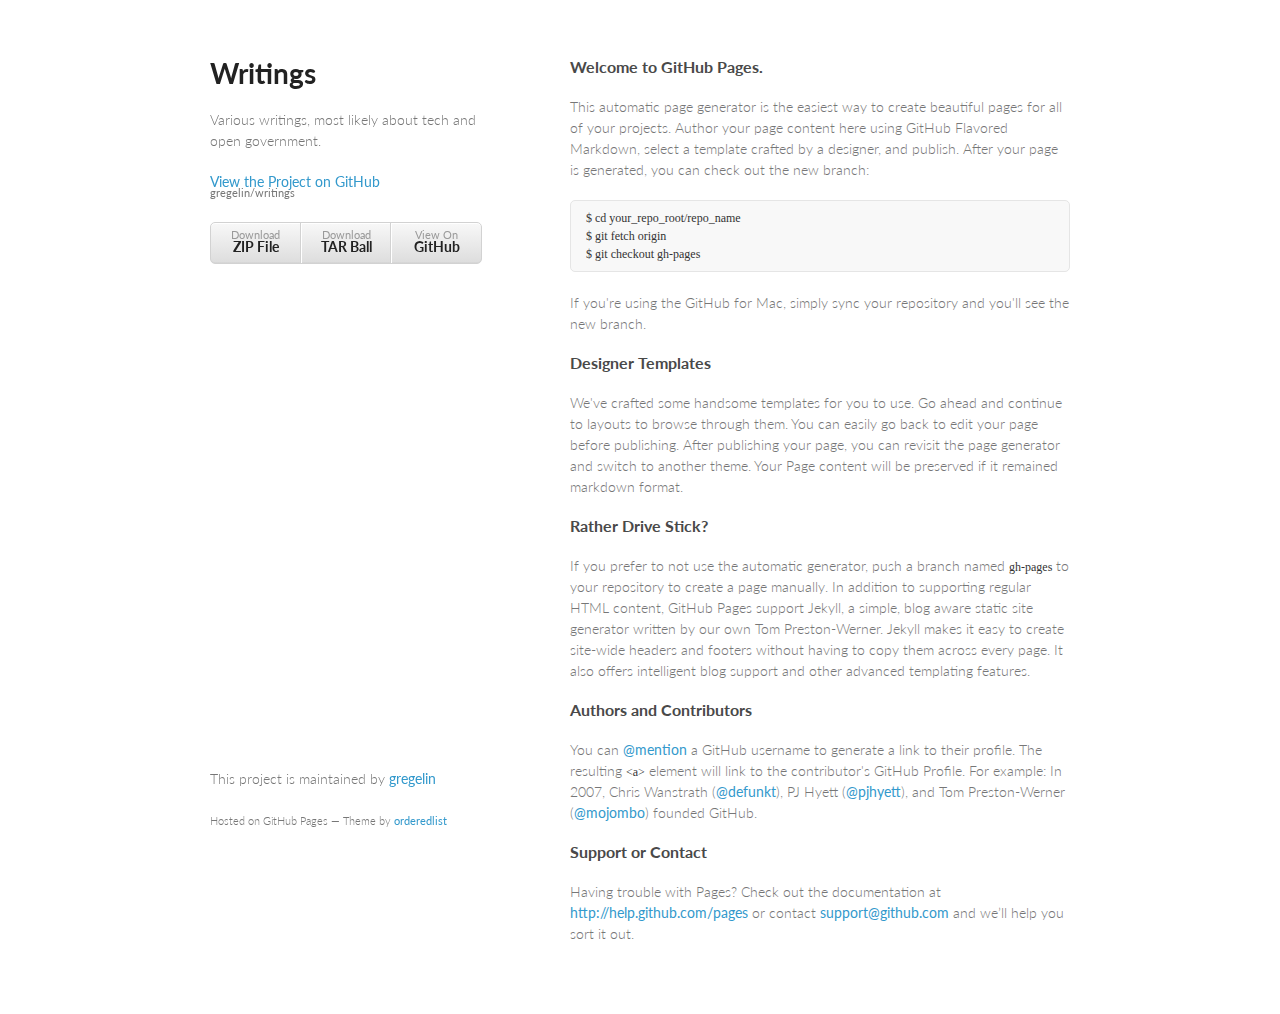
<file: index.html>
<!doctype html>
<html>
  <head>
    <meta charset="utf-8">
    <meta http-equiv="X-UA-Compatible" content="chrome=1">
    <title>Writings by gregelin</title>

    <link rel="stylesheet" href="stylesheets/styles.css">
    <link rel="stylesheet" href="stylesheets/pygment_trac.css">
    <meta name="viewport" content="width=device-width, initial-scale=1, user-scalable=no">
    <!--[if lt IE 9]>
    <script src="//html5shiv.googlecode.com/svn/trunk/html5.js"></script>
    <![endif]-->
  </head>
  <body>
    <div class="wrapper">
      <header>
        <h1>Writings</h1>
        <p>Various writings, most likely about tech and open government.</p>

        <p class="view"><a href="https://github.com/gregelin/writings">View the Project on GitHub <small>gregelin/writings</small></a></p>


        <ul>
          <li><a href="https://github.com/gregelin/writings/zipball/master">Download <strong>ZIP File</strong></a></li>
          <li><a href="https://github.com/gregelin/writings/tarball/master">Download <strong>TAR Ball</strong></a></li>
          <li><a href="https://github.com/gregelin/writings">View On <strong>GitHub</strong></a></li>
        </ul>
      </header>
      <section>
        <h3>Welcome to GitHub Pages.</h3>

<p>This automatic page generator is the easiest way to create beautiful pages for all of your projects. Author your page content here using GitHub Flavored Markdown, select a template crafted by a designer, and publish. After your page is generated, you can check out the new branch:</p>

<pre><code>$ cd your_repo_root/repo_name
$ git fetch origin
$ git checkout gh-pages
</code></pre>

<p>If you're using the GitHub for Mac, simply sync your repository and you'll see the new branch.</p>

<h3>Designer Templates</h3>

<p>We've crafted some handsome templates for you to use. Go ahead and continue to layouts to browse through them. You can easily go back to edit your page before publishing. After publishing your page, you can revisit the page generator and switch to another theme. Your Page content will be preserved if it remained markdown format.</p>

<h3>Rather Drive Stick?</h3>

<p>If you prefer to not use the automatic generator, push a branch named <code>gh-pages</code> to your repository to create a page manually. In addition to supporting regular HTML content, GitHub Pages support Jekyll, a simple, blog aware static site generator written by our own Tom Preston-Werner. Jekyll makes it easy to create site-wide headers and footers without having to copy them across every page. It also offers intelligent blog support and other advanced templating features.</p>

<h3>Authors and Contributors</h3>

<p>You can <a href="https://github.com/blog/821" class="user-mention">@mention</a> a GitHub username to generate a link to their profile. The resulting <code>&lt;a&gt;</code> element will link to the contributor's GitHub Profile. For example: In 2007, Chris Wanstrath (<a href="https://github.com/defunkt" class="user-mention">@defunkt</a>), PJ Hyett (<a href="https://github.com/pjhyett" class="user-mention">@pjhyett</a>), and Tom Preston-Werner (<a href="https://github.com/mojombo" class="user-mention">@mojombo</a>) founded GitHub.</p>

<h3>Support or Contact</h3>

<p>Having trouble with Pages? Check out the documentation at <a href="http://help.github.com/pages">http://help.github.com/pages</a> or contact <a href="mailto:support@github.com">support@github.com</a> and we’ll help you sort it out.</p>
      </section>
      <footer>
        <p>This project is maintained by <a href="https://github.com/gregelin">gregelin</a></p>
        <p><small>Hosted on GitHub Pages &mdash; Theme by <a href="https://github.com/orderedlist">orderedlist</a></small></p>
      </footer>
    </div>
    <script src="javascripts/scale.fix.js"></script>
    
  </body>
</html>
</file>
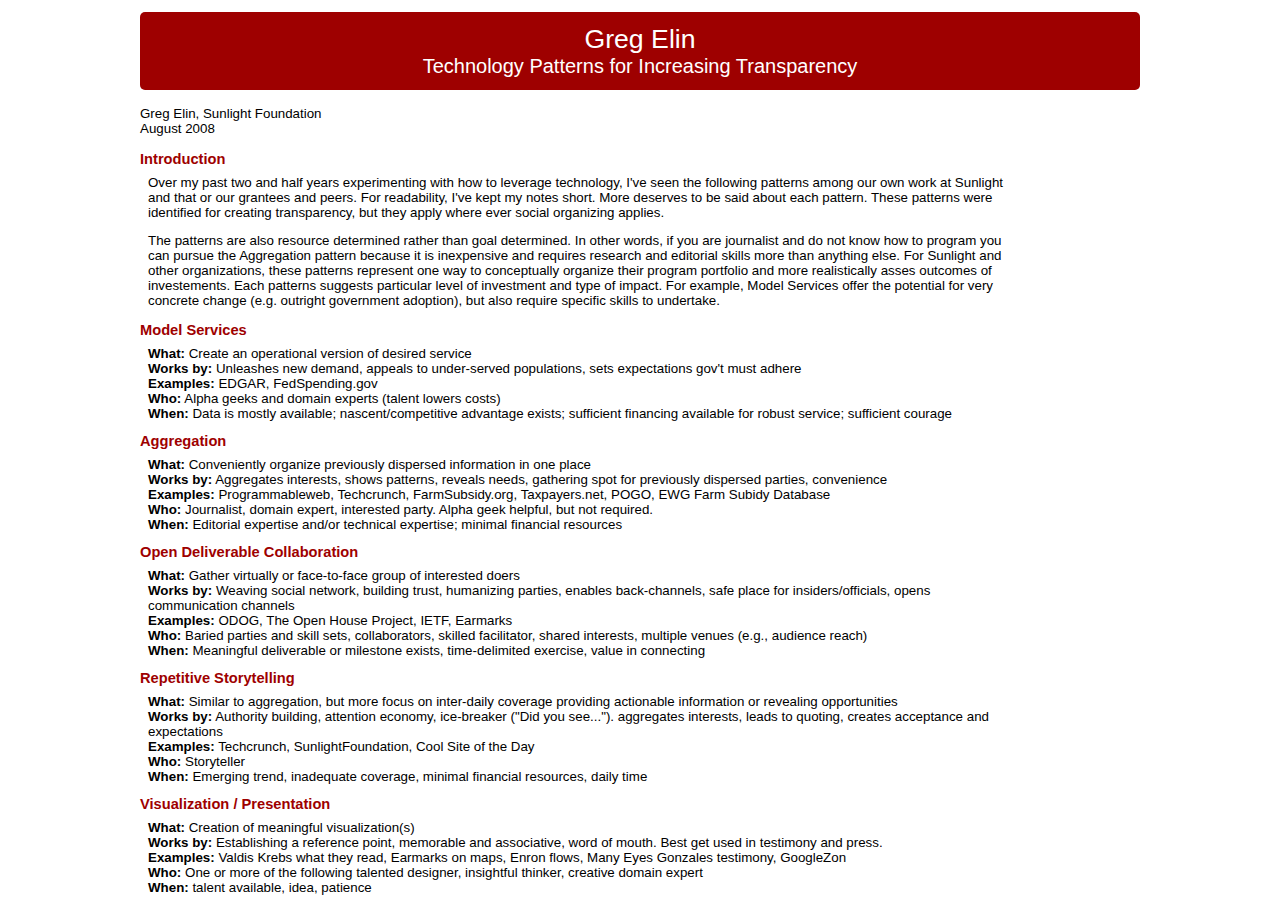
<file: transparency-patterns.html>
<!DOCTYPE html PUBLIC "-//W3C//DTD HTML 4.01 Transitional//EN"
   "http://www.w3.org/TR/html4/loose.dtd">

<html lang="en">
<head>
	<meta http-equiv="Content-Type" content="text/html; charset=utf-8">
	<title>GregElin.com</title>
	<meta name="generator" content="Sublime">
	<meta name="author" content="Greg Elin">

	<link rel='stylesheet' href='shared/styles/study-basic.css' type='text/css' />
	
</head>
<body>
	
	<body>
	<div id="pg_top">
		<div id="pg_top_title"><a href="http://gregelin.com">Greg Elin</a></div>
		<div id="pg_top_instructions">Technology Patterns for Increasing Transparency</div>
	</div>

	<div id="pg_mdl">

		
Greg Elin, Sunlight Foundation<br />
August 2008<br /><br />

<div class="title-text">Introduction</div>
		<div class="body-text">
		Over my past two and half years experimenting with how to leverage technology, I've seen the following patterns among our own work at Sunlight and that or our grantees and peers. For readability, I've kept my notes short. More deserves to be said about each pattern. These patterns were identified for creating transparency, but they apply where ever social organizing applies.
<p />
The patterns are also resource determined rather than goal determined. In other words, if you are journalist and do not know how to program you can pursue the Aggregation pattern because it is inexpensive and requires research and editorial skills more than anything else. For Sunlight and other organizations, these patterns represent one way to conceptually organize their program portfolio and more realistically asses outcomes of investements. Each patterns suggests particular level of investment and type of impact. For example, Model Services offer the potential for very concrete change (e.g. outright government adoption), but also require specific skills to undertake.
	</div>

<div class="title-text">Model Services</div>
		<div class="body-text">
<b>What:</b> Create an operational version of desired service<br />
<b>Works by:</b> Unleashes new demand, appeals to under-served populations, sets expectations gov't must adhere<br />
<b>Examples:</b> EDGAR, FedSpending.gov<br />
<b>Who:</b> Alpha geeks and domain experts (talent lowers costs)<br />
<b>When:</b> Data is mostly available; nascent/competitive advantage exists; sufficient financing available for robust service; sufficient courage<br />
</div>

<div class="title-text">Aggregation</div>
		<div class="body-text">
<b>What:</b> Conveniently organize previously dispersed information in one place<br />
<b>Works by:</b> Aggregates interests, shows patterns, reveals needs, gathering spot for previously dispersed parties, convenience<br />
<b>Examples:</b> Programmableweb, Techcrunch, FarmSubsidy.org, Taxpayers.net, POGO, EWG Farm Subidy Database<br />
<b>Who:</b> Journalist, domain expert, interested party. Alpha geek helpful, but not required.<br />
<b>When:</b> Editorial expertise and/or technical expertise; minimal financial resources<br />
</div>

<div class="title-text">Open Deliverable Collaboration</div>
		<div class="body-text">
<b>What:</b> Gather virtually or face-to-face group of interested doers<br />
<b>Works by:</b> Weaving social network, building trust, humanizing parties, enables back-channels, safe place for insiders/officials, opens communication channels<br />
<b>Examples:</b> ODOG, The Open House Project, IETF, Earmarks<br />
<b>Who:</b> Baried parties and skill sets, collaborators, skilled facilitator, shared interests, multiple venues (e.g., audience reach)<br />
<b>When:</b> Meaningful deliverable or milestone exists, time-delimited exercise, value in connecting<br />
</div>

<div class="title-text">Repetitive Storytelling</div>
		<div class="body-text">
<b>What:</b> Similar to aggregation, but more focus on inter-daily coverage providing actionable information or revealing opportunities<br />
<b>Works by:</b> Authority building, attention economy, ice-breaker ("Did you see..."). aggregates interests, leads to quoting, creates acceptance and expectations<br />
<b>Examples:</b> Techcrunch, SunlightFoundation, Cool Site of the Day<br />
<b>Who:</b> Storyteller<br />
<b>When:</b> Emerging trend, inadequate coverage, minimal financial resources, daily time<br />
</div>

<div class="title-text">Visualization / Presentation</div>
		<div class="body-text">
<b>What:</b> Creation of meaningful visualization(s)<br />
<b>Works by:</b> Establishing a reference point, memorable and associative, word of mouth. Best get used in testimony and press.<br />
<b>Examples:</b> Valdis Krebs what they read, Earmarks on maps, Enron flows, Many Eyes Gonzales testimony, GoogleZon<br />
<b>Who:</b> One or more of the following talented designer, insightful thinker, creative domain expert<br />
<b>When:</b> talent available, idea, patience<br />
</div>
</body>
</html>
</file>
<file: stylesheets/styles.css>
@import url(https://fonts.googleapis.com/css?family=Lato:300italic,700italic,300,700);

body {
  padding:50px;
  font:14px/1.5 Lato, "Helvetica Neue", Helvetica, Arial, sans-serif;
  color:#777;
  font-weight:300;
}

h1, h2, h3, h4, h5, h6 {
  color:#222;
  margin:0 0 20px;
}

p, ul, ol, table, pre, dl {
  margin:0 0 20px;
}

h1, h2, h3 {
  line-height:1.1;
}

h1 {
  font-size:28px;
}

h2 {
  color:#393939;
}

h3, h4, h5, h6 {
  color:#494949;
}

a {
  color:#39c;
  font-weight:400;
  text-decoration:none;
}

a small {
  font-size:11px;
  color:#777;
  margin-top:-0.6em;
  display:block;
}

.wrapper {
  width:860px;
  margin:0 auto;
}

blockquote {
  border-left:1px solid #e5e5e5;
  margin:0;
  padding:0 0 0 20px;
  font-style:italic;
}

code, pre {
  font-family:Monaco, Bitstream Vera Sans Mono, Lucida Console, Terminal;
  color:#333;
  font-size:12px;
}

pre {
  padding:8px 15px;
  background: #f8f8f8;  
  border-radius:5px;
  border:1px solid #e5e5e5;
  overflow-x: auto;
}

table {
  width:100%;
  border-collapse:collapse;
}

th, td {
  text-align:left;
  padding:5px 10px;
  border-bottom:1px solid #e5e5e5;
}

dt {
  color:#444;
  font-weight:700;
}

th {
  color:#444;
}

img {
  max-width:100%;
}

header {
  width:270px;
  float:left;
  position:fixed;
}

header ul {
  list-style:none;
  height:40px;
  
  padding:0;
  
  background: #eee;
  background: -moz-linear-gradient(top, #f8f8f8 0%, #dddddd 100%);
  background: -webkit-gradient(linear, left top, left bottom, color-stop(0%,#f8f8f8), color-stop(100%,#dddddd));
  background: -webkit-linear-gradient(top, #f8f8f8 0%,#dddddd 100%);
  background: -o-linear-gradient(top, #f8f8f8 0%,#dddddd 100%);
  background: -ms-linear-gradient(top, #f8f8f8 0%,#dddddd 100%);
  background: linear-gradient(top, #f8f8f8 0%,#dddddd 100%);
  
  border-radius:5px;
  border:1px solid #d2d2d2;
  box-shadow:inset #fff 0 1px 0, inset rgba(0,0,0,0.03) 0 -1px 0;
  width:270px;
}

header li {
  width:89px;
  float:left;
  border-right:1px solid #d2d2d2;
  height:40px;
}

header ul a {
  line-height:1;
  font-size:11px;
  color:#999;
  display:block;
  text-align:center;
  padding-top:6px;
  height:40px;
}

strong {
  color:#222;
  font-weight:700;
}

header ul li + li {
  width:88px;
  border-left:1px solid #fff;
}

header ul li + li + li {
  border-right:none;
  width:89px;
}

header ul a strong {
  font-size:14px;
  display:block;
  color:#222;
}

section {
  width:500px;
  float:right;
  padding-bottom:50px;
}

small {
  font-size:11px;
}

hr {
  border:0;
  background:#e5e5e5;
  height:1px;
  margin:0 0 20px;
}

footer {
  width:270px;
  float:left;
  position:fixed;
  bottom:50px;
}

@media print, screen and (max-width: 960px) {
  
  div.wrapper {
    width:auto;
    margin:0;
  }
  
  header, section, footer {
    float:none;
    position:static;
    width:auto;
  }
  
  header {
    padding-right:320px;
  }
  
  section {
    border:1px solid #e5e5e5;
    border-width:1px 0;
    padding:20px 0;
    margin:0 0 20px;
  }
  
  header a small {
    display:inline;
  }
  
  header ul {
    position:absolute;
    right:50px;
    top:52px;
  }
}

@media print, screen and (max-width: 720px) {
  body {
    word-wrap:break-word;
  }
  
  header {
    padding:0;
  }
  
  header ul, header p.view {
    position:static;
  }
  
  pre, code {
    word-wrap:normal;
  }
}

@media print, screen and (max-width: 480px) {
  body {
    padding:15px;
  }
  
  header ul {
    display:none;
  }
}

@media print {
  body {
    padding:0.4in;
    font-size:12pt;
    color:#444;
  }
}
</file>
<file: stylesheets/pygment_trac.css>
.highlight  { background: #ffffff; }
.highlight .c { color: #999988; font-style: italic } /* Comment */
.highlight .err { color: #a61717; background-color: #e3d2d2 } /* Error */
.highlight .k { font-weight: bold } /* Keyword */
.highlight .o { font-weight: bold } /* Operator */
.highlight .cm { color: #999988; font-style: italic } /* Comment.Multiline */
.highlight .cp { color: #999999; font-weight: bold } /* Comment.Preproc */
.highlight .c1 { color: #999988; font-style: italic } /* Comment.Single */
.highlight .cs { color: #999999; font-weight: bold; font-style: italic } /* Comment.Special */
.highlight .gd { color: #000000; background-color: #ffdddd } /* Generic.Deleted */
.highlight .gd .x { color: #000000; background-color: #ffaaaa } /* Generic.Deleted.Specific */
.highlight .ge { font-style: italic } /* Generic.Emph */
.highlight .gr { color: #aa0000 } /* Generic.Error */
.highlight .gh { color: #999999 } /* Generic.Heading */
.highlight .gi { color: #000000; background-color: #ddffdd } /* Generic.Inserted */
.highlight .gi .x { color: #000000; background-color: #aaffaa } /* Generic.Inserted.Specific */
.highlight .go { color: #888888 } /* Generic.Output */
.highlight .gp { color: #555555 } /* Generic.Prompt */
.highlight .gs { font-weight: bold } /* Generic.Strong */
.highlight .gu { color: #800080; font-weight: bold; } /* Generic.Subheading */
.highlight .gt { color: #aa0000 } /* Generic.Traceback */
.highlight .kc { font-weight: bold } /* Keyword.Constant */
.highlight .kd { font-weight: bold } /* Keyword.Declaration */
.highlight .kn { font-weight: bold } /* Keyword.Namespace */
.highlight .kp { font-weight: bold } /* Keyword.Pseudo */
.highlight .kr { font-weight: bold } /* Keyword.Reserved */
.highlight .kt { color: #445588; font-weight: bold } /* Keyword.Type */
.highlight .m { color: #009999 } /* Literal.Number */
.highlight .s { color: #d14 } /* Literal.String */
.highlight .na { color: #008080 } /* Name.Attribute */
.highlight .nb { color: #0086B3 } /* Name.Builtin */
.highlight .nc { color: #445588; font-weight: bold } /* Name.Class */
.highlight .no { color: #008080 } /* Name.Constant */
.highlight .ni { color: #800080 } /* Name.Entity */
.highlight .ne { color: #990000; font-weight: bold } /* Name.Exception */
.highlight .nf { color: #990000; font-weight: bold } /* Name.Function */
.highlight .nn { color: #555555 } /* Name.Namespace */
.highlight .nt { color: #000080 } /* Name.Tag */
.highlight .nv { color: #008080 } /* Name.Variable */
.highlight .ow { font-weight: bold } /* Operator.Word */
.highlight .w { color: #bbbbbb } /* Text.Whitespace */
.highlight .mf { color: #009999 } /* Literal.Number.Float */
.highlight .mh { color: #009999 } /* Literal.Number.Hex */
.highlight .mi { color: #009999 } /* Literal.Number.Integer */
.highlight .mo { color: #009999 } /* Literal.Number.Oct */
.highlight .sb { color: #d14 } /* Literal.String.Backtick */
.highlight .sc { color: #d14 } /* Literal.String.Char */
.highlight .sd { color: #d14 } /* Literal.String.Doc */
.highlight .s2 { color: #d14 } /* Literal.String.Double */
.highlight .se { color: #d14 } /* Literal.String.Escape */
.highlight .sh { color: #d14 } /* Literal.String.Heredoc */
.highlight .si { color: #d14 } /* Literal.String.Interpol */
.highlight .sx { color: #d14 } /* Literal.String.Other */
.highlight .sr { color: #009926 } /* Literal.String.Regex */
.highlight .s1 { color: #d14 } /* Literal.String.Single */
.highlight .ss { color: #990073 } /* Literal.String.Symbol */
.highlight .bp { color: #999999 } /* Name.Builtin.Pseudo */
.highlight .vc { color: #008080 } /* Name.Variable.Class */
.highlight .vg { color: #008080 } /* Name.Variable.Global */
.highlight .vi { color: #008080 } /* Name.Variable.Instance */
.highlight .il { color: #009999 } /* Literal.Number.Integer.Long */

.type-csharp .highlight .k { color: #0000FF }
.type-csharp .highlight .kt { color: #0000FF }
.type-csharp .highlight .nf { color: #000000; font-weight: normal }
.type-csharp .highlight .nc { color: #2B91AF }
.type-csharp .highlight .nn { color: #000000 }
.type-csharp .highlight .s { color: #A31515 }
.type-csharp .highlight .sc { color: #A31515 }
</file>
<file: shared/styles/study-basic.css>
body {
    margin:         0px 10% 0 10%;
    padding:        0px;
    font-family:    "arial", "helvetica", "sans-serif";
    color:          #222;
    background-color: #fff;
    font-size:      10pt;
    quotes:         "\201C" "\201E" "\2018" "\2019";
}


#pg_top {
    #background-color:#10447E;
    background-color: #9E0000;
    padding: 12px 0px 12px 0px;
    background-position: top center;
    background-repeat: no-repeat;
    -moz-border-radius: 5px;
    -webkit-border-radius: 5px;
    margin: 12px 12px 0px 12px;
    
}

#pg_top_title {
    position:relative;
    text-align:center;
    font-size: 2em;
    font-weight:normal;
    color: #fff;
}

#pg_top_title a, a:visited, a:active {
    font-weight:normal;
    color: #fff;
    text-decoration:none;
}

#pg_top_instructions {
    position:relative;
    text-align:center;
    font-size: 1.5em;
    font-weight:normal;
    color: #fff;
}

div#pg_mdl {
    position:relative;
    font-weight:normal;
    color: #000;
    margin:16px 5% 16px 12px;
}

div#pg_btm {
    position:relative;
    border: 1px solid #C7C7C7;
    background-color: #F4F4F4;
    margin: 35px 12px 4px 12px;
    padding: 8px 0px 16px 0px;
    -moz-border-radius: 5px;
    -webkit-border-radius: 5px;
}

div#pg_btm table {
    position:relative;
    #border:1px solid #eee;
    width:96%;
}

div.ft_col, span.ft_col {
    position:relative;
    font-weight:bold;
    color: #13418E;
}
li.ft_item, li.ft_text {
    position:relative;
    list-style:none;
    font-size:1.0em;
    margin-left:4px;
    color: #13418E;
}

li.ft_text {
    color: #444;
    margin: 4px 0px 4px 0px;
    width:300px;
}

li.ft_item a {
    text-decoration: none;
}

li.ft_item a:hover {
    text-decoration: underline;
}


.body-text {
    width:90%;
    margin: 8px 0px 12px 8px;
}

.body-text a {
	color: blue;
	text-decoration: underline;
}


#title-date, .title-date, .title-text {
    font-family: arial, helvetica, sans-serif;
    font-size:1.1em;
    font-weight:bold;
    #color: #0479A7;
    color: #9E0000;
}

.body-text {
    width:90%;
    margin: 8px 0px 12px 8px;
}
</file>
